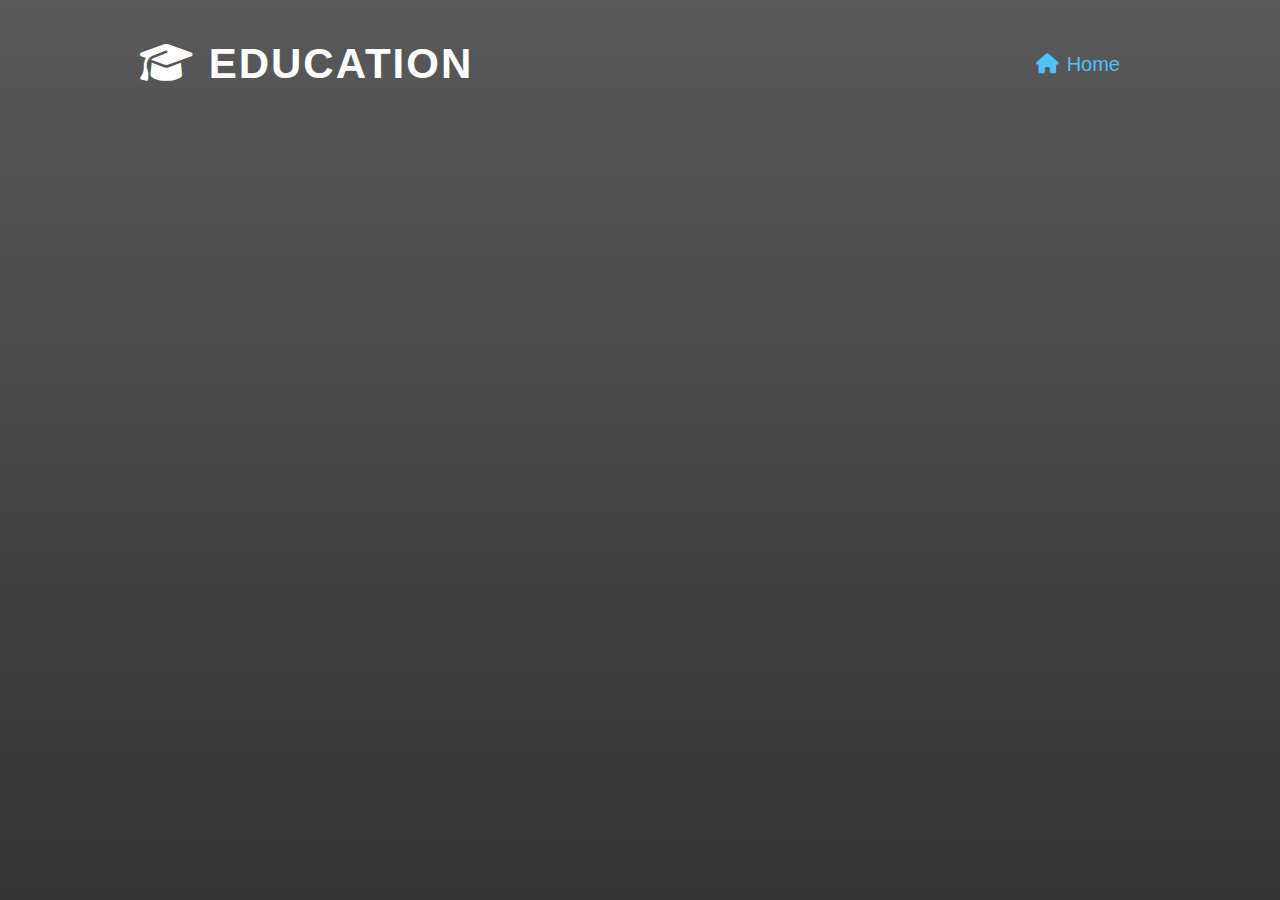
<file: education.html>
<!DOCTYPE html>
<html lang="en">
<head>
  <meta charset="UTF-8" />
  <meta name="viewport" content="width=device-width, initial-scale=1" />
  <title>Education Section</title>

  <style>
    * {
      margin: 0;
      padding: 0;
      box-sizing: border-box;
      font-family: "Segoe UI", Arial, sans-serif;
    }

    body {
      min-height: 100vh;
      background: 
        linear-gradient(rgba(0,0,0,0.65), rgba(0,0,0,0.8)),
        url("https://img.freepik.com/free-vector/abstract-black-lines-geometric-background_677411-2748.jpg?semt=ais_hybrid&w=740&q=80")
        no-repeat center center / cover;
      color: #ffffff;
      padding: 40px 20px;
      display: flex;
      justify-content: center;
    }

    /* NAVBAR (left-right layout always) */
    .navbar {
      width: 100%;
      max-width: 1000px;
      display: flex;
      justify-content: space-between; /* left and right aligned */
      align-items: center;
      margin-bottom: 35px;
    }

    /* Education title */
    .navbar h1 {
      font-size: 42px;
      letter-spacing: 2px;
      animation: colorBlink 2s infinite ease-in-out;
      white-space: nowrap;
    }

    /* Home Button */
    .home-btn {
      padding: 10px 20px;
  
      color: #4FC3F7;
      border-radius: 8px;
      text-decoration: none;
      font-size: 20px;
      transition: 0.3s ease;
      white-space: nowrap;
      display: flex;
      align-items: center;
      gap: 8px;
    }

    .home-btn:hover {
      background: #4FC3F7;
      color: #000;
    }

    @keyframes colorBlink {
      0% {
        color: #ffffff;
      }
      50% {
        color: #4FC3F7;
      }
      100% {
        color: #ffffff;
      }
    }

    .education-section {
      width: 100%;
      max-width: 1000px;
    }

    /* TABLE */
    table {
      width: 100%;
      border-collapse: collapse;
      margin-top: 10px;

      opacity: 0;
      transform: translateY(-20px);
      animation: fadeIn 1.2s ease forwards;
    }

    @keyframes fadeIn {
      0% {
        opacity: 0;
        transform: translateY(-20px);
      }
      100% {
        opacity: 1;
        transform: translateY(0);
      }
    }

    th,
    td {
      border: 1px solid #ffffff;
      padding: 15px 10px;
      text-align: left;
      transition: 0.3s;
    }

    thead {
      background: rgba(255, 255, 255, 0.15);
    }

    th:hover,
    td:hover {
      background: rgba(79, 195, 247, 0.4);
      color: #000;
      cursor: pointer;
    }

    /* MOBILE FIX — keep both on SAME LINE */
    @media (max-width: 768px) {
      .navbar h1 {
        font-size: 28px;
      }

      .home-btn {
        font-size: 16px;
        padding: 7px 12px;
        margin-left: 230px;
      }
    }


    
  </style>

  <link
    rel="stylesheet"
    href="https://cdnjs.cloudflare.com/ajax/libs/font-awesome/6.5.0/css/all.min.css"
  />
</head>

<body>
  <div class="education-section">
    <!-- NAVBAR -->
    <div class="navbar">
      <h1>
        <i class="fa-solid fa-graduation-cap"></i> EDUCATION
      </h1>

      <a href="index.html" class="home-btn">
        <i class="fa-solid fa-house"></i> Home
      </a>
    </div>
    <br><br>

    <!-- TABLE -->
    <table>
      <thead>
        <tr>
          <th><i class="fa-solid fa-graduation-cap"></i> DEGREE/CERTIFICATION</th>
          <th><i class="fa-solid fa-building-columns"></i> INSTITUTION</th>
          <th><i class="fa-solid fa-calendar-days"></i> YEAR</th>
          <th><i class="fa-solid fa-percent"></i> PERCENTAGE/GRADE</th>
        </tr>
      </thead>

      <tbody>
        <tr>
          <td>Bachelor of Technology (BTech) in Information Technology</td>
          <td>KITSW University</td>
          <td>2024–2028 (Expected)</td>
          <td>Current CGPA: 8.5</td>
        </tr>

        <tr>
          <td>Intermediate (12th Grade)</td>
          <td>SR Junior College</td>
          <td>2022–2024</td>
          <td>88%</td>
        </tr>

        <tr>
          <td>Secondary School Certificate (10th Grade)</td>
          <td>Platinum Jubilee High School</td>
          <td>2021–2022</td>
          <td>87%</td>
        </tr>
      </tbody>
    </table>
  </div>
</body>
</html>
</file>
